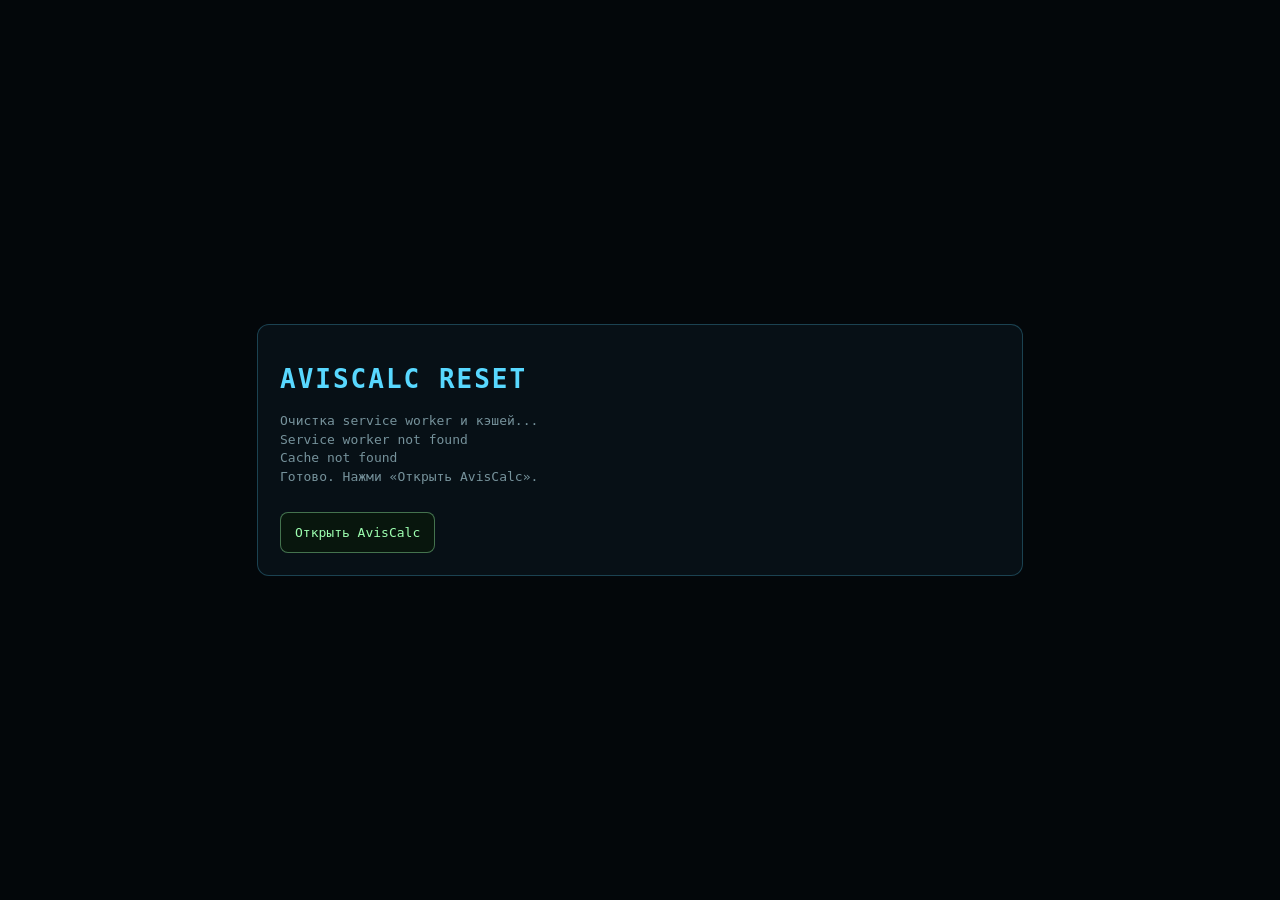
<file: reset.html>
<!doctype html>
<html lang="ru">
<head>
<meta charset="utf-8">
<meta name="viewport" content="width=device-width,initial-scale=1">
<title>AvisCalc Reset</title>
<style>
body{margin:0;background:#03070a;color:#9dffb0;font-family:monospace;display:grid;place-items:center;min-height:100vh}
.box{width:min(720px,calc(100vw - 24px));padding:22px;border:1px solid rgba(88,216,255,.25);background:#071016;border-radius:12px}
h1{color:#58d8ff;letter-spacing:2px}
a,button{display:inline-block;margin-top:12px;border:1px solid rgba(157,255,176,.4);background:#08160d;color:#9dffb0;padding:12px 14px;border-radius:8px;font-family:monospace;text-decoration:none}
pre{color:#76929b;white-space:pre-wrap;line-height:1.45}
</style>
</head>
<body>
<div class="box">
<h1>AVISCALC RESET</h1>
<pre id="log">Очистка service worker и кэшей...</pre>
<a href="./index.html?fresh=1">Открыть AvisCalc</a>
</div>
<script>
(async function(){
  const log=document.getElementById("log");
  function add(t){log.textContent+="\n"+t}
  try{
    if("serviceWorker" in navigator){
      const regs=await navigator.serviceWorker.getRegistrations();
      for(const reg of regs){await reg.unregister();add("Service worker removed")}
      if(!regs.length)add("Service worker not found");
    }
  }catch(e){add("SW error: "+e.message)}
  try{
    if(window.caches){
      const keys=await caches.keys();
      for(const key of keys){await caches.delete(key);add("Cache removed: "+key)}
      if(!keys.length)add("Cache not found");
    }
  }catch(e){add("Cache error: "+e.message)}
  add("Готово. Нажми «Открыть AvisCalc».");
})();
</script>
</body>
</html>
</file>
